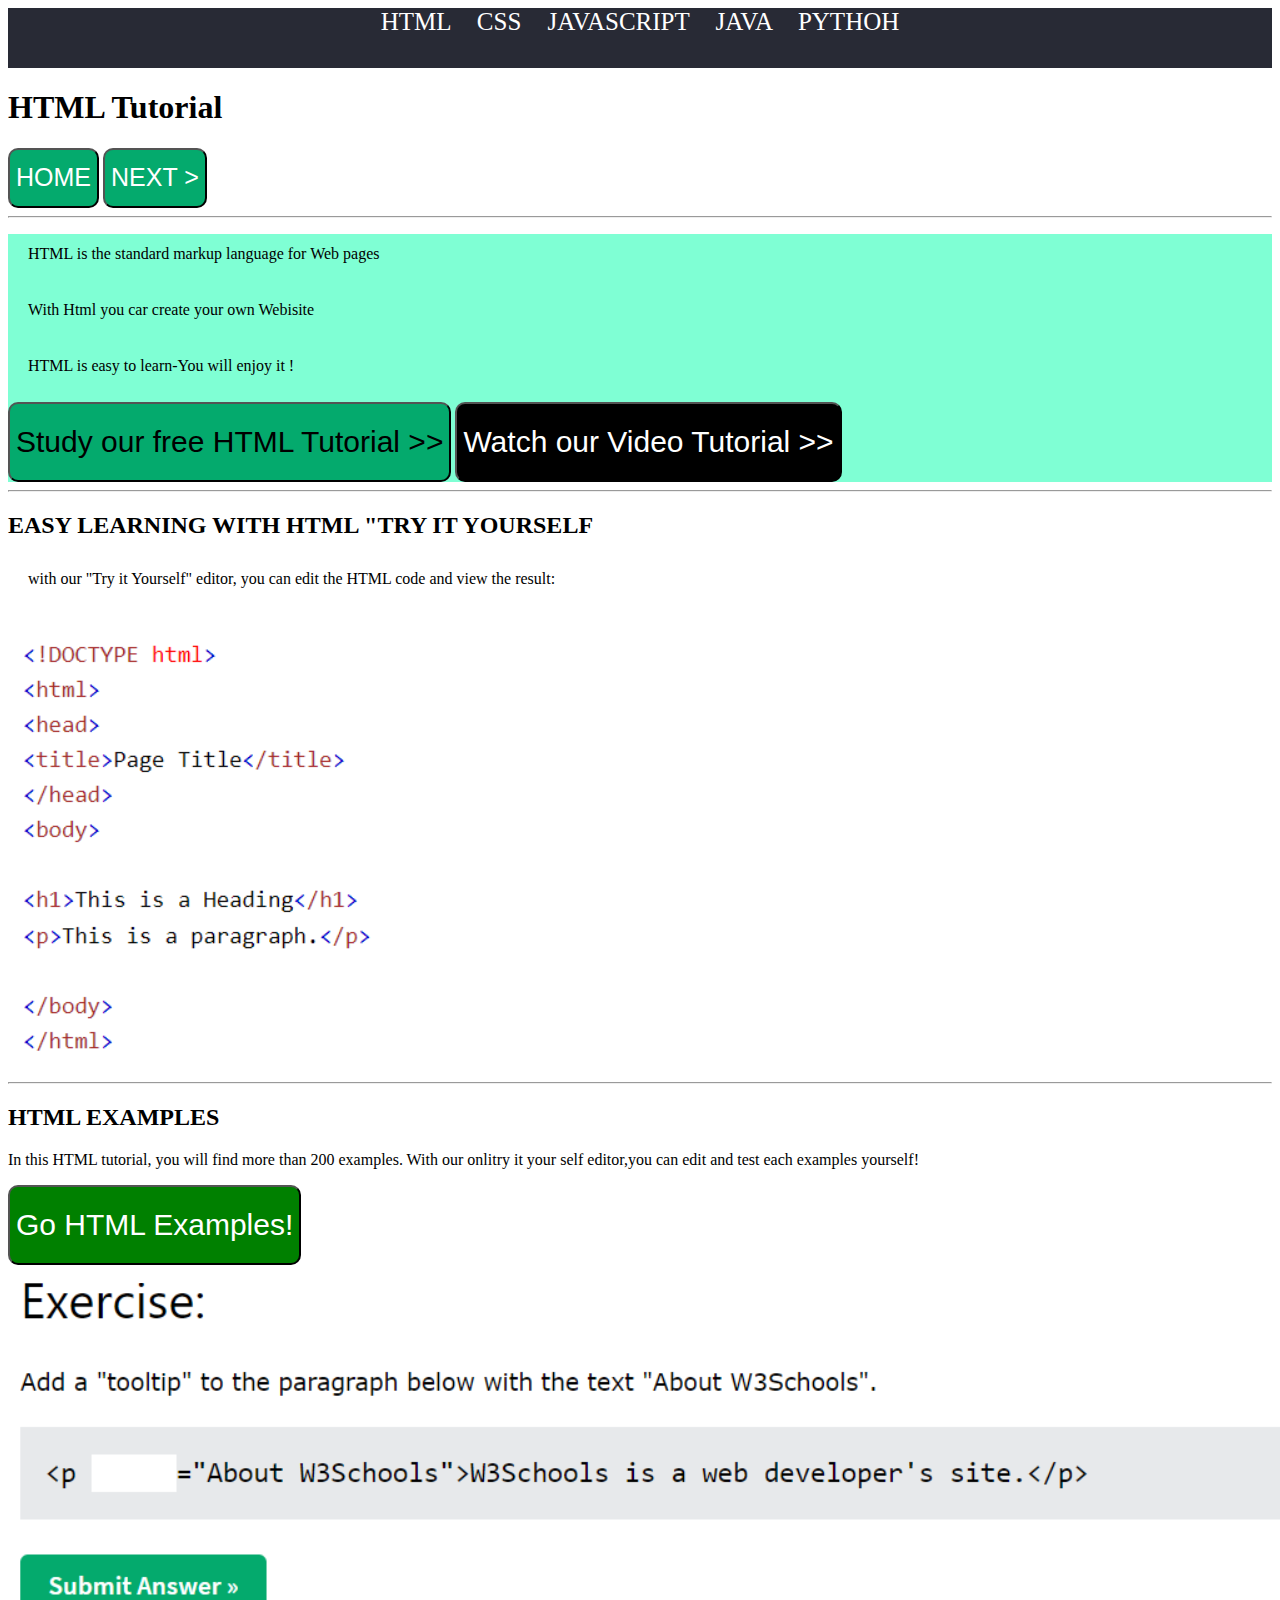
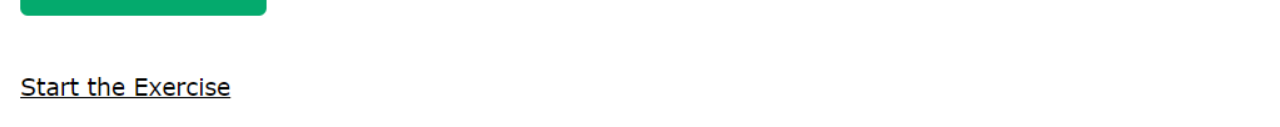
<file: index.html>
<!DOCTYPE html>
<html lang="en">
  <head>
    <meta charset="UTF-8" />
    <meta http-equiv="X-UA-Compatible" content="IE=edge" />
    <meta name="viewport" content="width=device-width, initial-scale=1.0" />
    <title>HOMEWORK 4</title>
    <link rel="stylesheet" href="./css/main.css" />
  </head>
  <body>
    <div class="navbar">
      <a href="./index.html" title="Html Turioal "> HTML</a>
      <a href="./html/css.html" title="Css Turiol">CSS</a>
      <a href="./html/js.html" title="Js Turiol">JAVASCRIPT</a>
      <a href="./html/java.html" title="Java Turiol">JAVA</a>
      <a href="./html/pyt.html">PYTHOH</a>
    </div>
    <div id="title">
      <h1>HTML Tutorial</h1>
      <button class="bn"> HOME</button>
      <button class="bn">NEXT ></button>
    </div>
    <hr />
    <div class="abut">
      <p>HTML is the standard markup language for Web pages</p>
      <p>With Html you car create your own Webisite</p>
      <p>HTML is easy to learn-You will enjoy it !</p>
      <button class="st">Study our free HTML Tutorial >></button>
      <button class="wh">Watch our Video Tutorial >></button>
    </div>
    <hr />
    <div class="intro">
      <h2>EASY LEARNING WITH HTML "TRY IT YOURSELF</h2>
      <p>
        with our "Try it Yourself" editor, you can edit the HTML code and view
        the result:
      </p>
      <img src="./images/1.png" alt="" />
    </div>
    <hr />
    <div>
      <h2>HTML EXAMPLES</h2>
      <p>
        In this HTML tutorial, you will find more than 200 examples. With our
        onlitry it your self editor,you can edit and test each examples
        yourself!
      </p>
      <button class="cl">Go HTML Examples!</button>
      <br />
      <br />
      <img src="./images/2.png" alt="" />
    </div>
  </body>
</html>
</file>
<file: css/main.css>
.navbar {
  background-color: rgb(40, 42, 53);
  height: 80px;
  text-align: center;
  font-size: 25px;
  word-spacing: 20px;
  height: 60px;
}
.navbar a {
  color: white;
  text-decoration: none;
}
.bn {
  font-size: 25px;
  border-radius: 10px;
  height: 60px;
  color: white;

  background-color: rgb(4, 170, 109);
}
.abut {
  background-color: rgb(127, 255, 212);
}
.abut p {
  line-height: 40px;
  text-indent: 20px;
}
.st {
  height: 80px;
  font-size: 30px;
  border-radius: 10px;
  background-color:rgb(4, 170, 109);
}


.wh {
  height: 80px;
  font-size: 30px;
  border-radius: 10px;
  background-color: black;
  color: white;
}
.intro p {
  line-height: 40px;
  text-indent: 20px;
}
.cl {
  height: 80px;
  font-size: 30px;
  border-radius: 10px;
  background-color: green;
  color: white;
}
</file>
